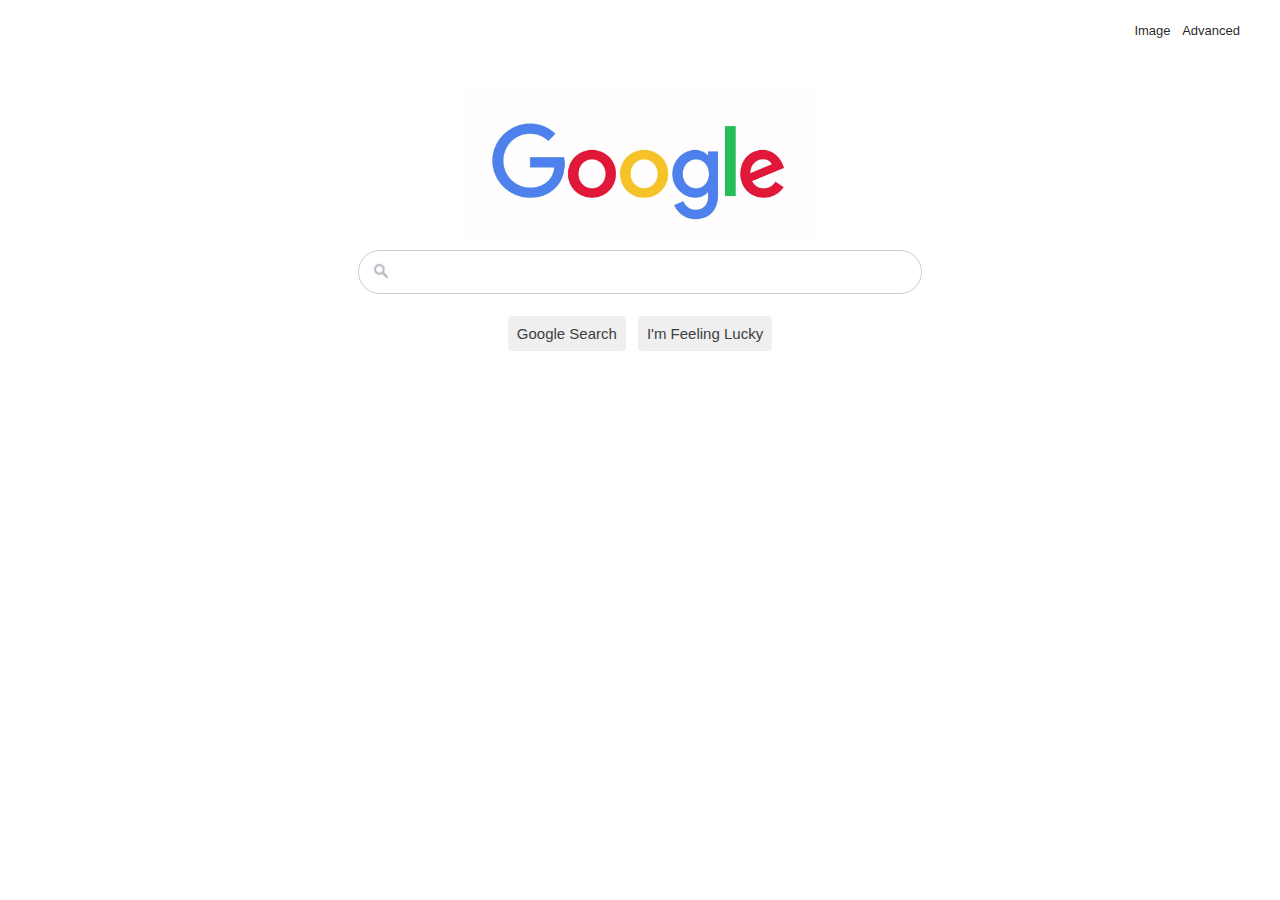
<file: index.html>
<!DOCTYPE html>
<html lang = "en">
    <head>
        <title>Google Search</title>
        <link rel = "stylesheet" href = "search-styling.css">
        <meta name ="viewport" content ="width = device-width , initial-scale = 1.0">
    </head>
    <body>
        <div>
            <div class = "links">
                <a href = "image.html">Image</a> <a href = "advanced.html">Advanced</a>
            </div>
            <div class = "logo">
                <img src = "google.jpg" alt = "Google Logo">
            </div>
            <div>
                <form action ="https://google.com/search">
                    <center>
                        <input type ="text" name ="q" class ="textbox"><br><br>
                        <input type ="submit" value ="Google Search" class = "style_button">
                        <input type ="submit" value ="I'm Feeling Lucky" name ="btnI" class = "style_button">
                    </center>
                </form>
            </div>
        </div>   
    </body>
</html>
</file>
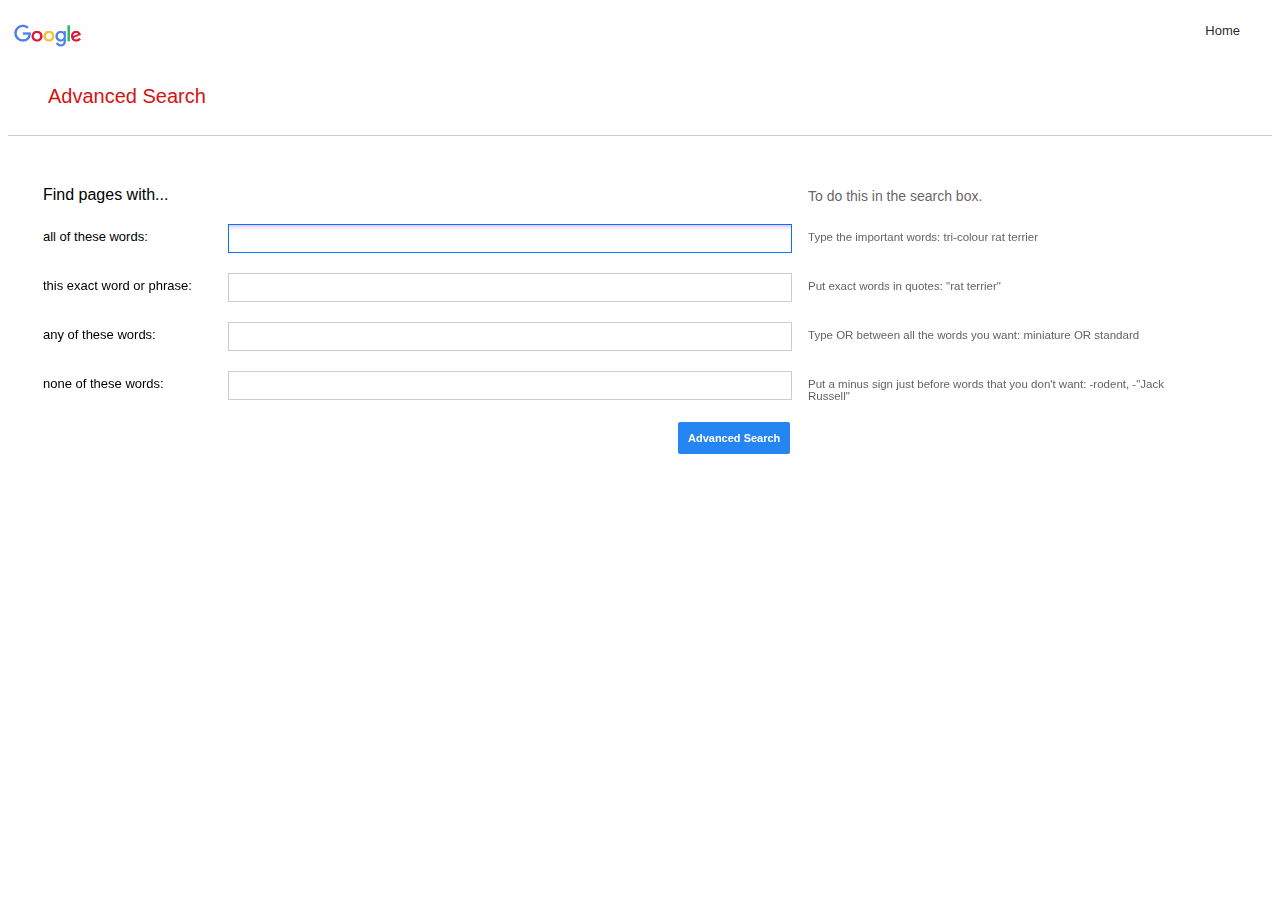
<file: advanced.html>
<!DOCTYPE html>
<html lang = "en">
    <head>
        <title>Google Advanced Search</title>
        <link rel = "stylesheet" href = "search-styling.css">
        <meta name ="viewport" content ="width = device-width , initial-scale = 1.0">
    </head>
    <body>
        <div>
            <div>
                <div id = "topdiv">
                    <img src = "google.jpg" alt = "Google Logo">
                </div>
                <div class = "links">
                    <a href = "index.html">Home</a>
                </div>   
            </div>
            <div id = "bottomdiv">
                Advanced Search
            </div>
            <form action ="https://www.google.com/search">
                <div id ="advance_form">
                    <div class ="labels" id="first">Find pages with...</div>
                    <div></div>
                    <div class="hints" id="second">To do this in the search box.</div>
                    <div class ="labels">all of these words:</div>
                    <div><input class = "inputs" type ="text" name ="as_q" autofocus ="autofocus"></div>
                    <div class ="hints">Type the important words: tri-colour rat terrier</div>
                    <div class ="labels">this exact word or phrase:</div>
                    <div><input class = "inputs" type ="text" name ="as_epq"></div>
                    <div class ="hints">Put exact words in quotes: "rat terrier"</div>
                    <div class ="labels">any of these words:</div>
                    <div><input class = "inputs" type ="text" name ="as_oq"></div>
                    <div class ="hints">Type OR between all the words you want: miniature OR standard</div>
                    <div class ="labels">none of these words:</div>
                    <div><input class = "inputs" type ="text" name ="as_eq"></div>
                    <div class ="hints">Put a minus sign just before words that you don't want: -rodent, -"Jack Russell"</div>
                    <div class="labels"></div>
                    <div><input id = "advancebtn" type ="submit" value ="Advanced Search"></div>
                    <div class="hints"></div>    
                </div> 
            </form> 
        </div>
    </body>
</html>
</file>
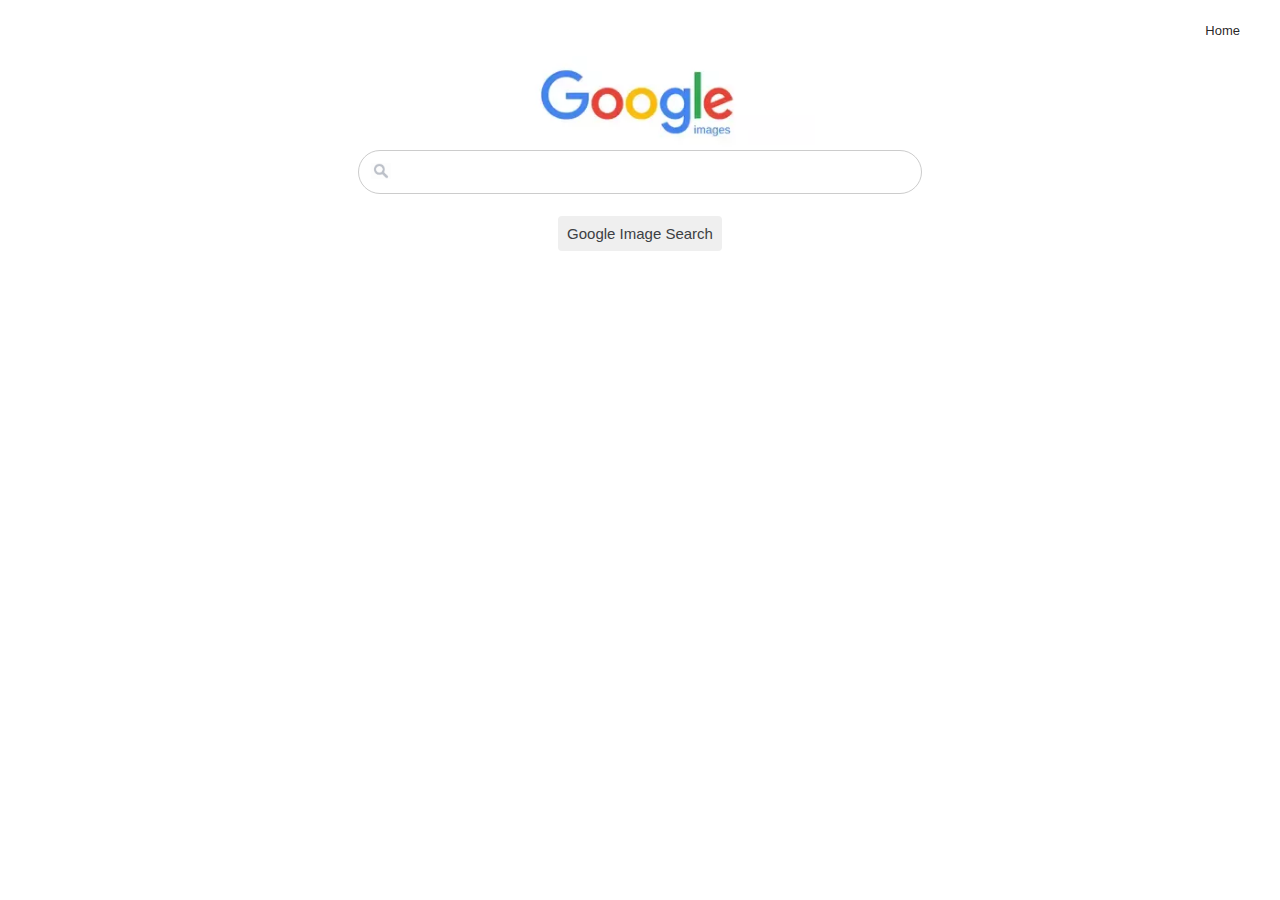
<file: image.html>
<!DOCTYPE html>
<html lang = "en">
    <head>
        <title>Google Image Search</title>
        <link rel = "stylesheet" href = "search-styling.css">
        <meta name ="viewport" content ="width = device-width , initial-scale = 1.0">
    </head>
    <body>
        <div>
            <div class = "links">
                <a href = "index.html">Home</a>
            </div>
            <div class = "logo">
                <img src = "googleimg.png" alt = "Google Image Logo">
            </div>
            <div class ="main_form">
                <form action ="https://www.google.com/search">
                    <center>
                        <input type ="text" name ="q" class ="textbox"><br><br>
                        <input type ="text" name = "tbm" value="isch" id = "imgsearch">
                        <input type ="submit" value ="Google Image Search" class = "style_button">
                    </center>
                </form>
            </div>
        </div>
    </body>
</html>
</file>
<file: search-styling.css>
.logo
{
    max-height: 200px;
    margin-top: 50px;
    display: flex;
    flex-direction: column;
    align-items: center;
}

.logo > img
{
    max-width: 350px;
}

.textbox
{ 
    width: 520px;
    font-size: medium;
    background-image: url("search.png");
    background-position: 12px 12px;
    background-repeat: no-repeat;
    background-size: 20px;
    border: 1px solid #ccc;
    border-radius: 24px;
    box-shadow: none;
    z-index: 3;
    padding-left: 40px;
    padding-top: 12px;
    padding-bottom: 12px;
    outline: none;
}
.textbox:hover
{
    box-shadow: 0.5px 1px 6px #ccc;
}

.style_button
{
    padding: 9px;
    color: #3c4043;
    font-size: 15px;
    margin: 4px;
    border: none;
    border-radius: 4px;
    outline: none;
    text-align: center;
    cursor: pointer;    
}
.style_button:hover
{
    box-shadow: 0.5px 1px 1px #ccc;
    border: 1px solid #b6b8bd;
    color: black;
}

.links
{
    max-width: fit-content;
    max-height: 48px;
    padding: 20px;
    font-size: 13px;
    font-family: arial,sans-serif;
    position: absolute;
    top: 3px;
    right: 16px;
}

.links > a
{
    color: rgba(0,0,0,0.87);
    text-decoration: none;
    margin: 4px ;

}
.links > a:hover
{
    text-decoration: underline;
    text-decoration-color: rgba(0,0,0,0.87) ;
}

#imgsearch
{
    display: none;
}

#topdiv > img
{
    max-width: 80px;
}

#bottomdiv
{
    height: 50px;
    padding-left: 40px;
    padding-top: 20px;
    font-size: 20px;
    color: rgb(214, 19, 19);
    font-family: sans-serif;
    border-bottom: 0.1px solid #ccc;
}

#advance_form
{
    margin-top: 45px;
    font-family: sans-serif;
    display: grid;
    grid-column-gap: 20px;
    grid-row-gap: 20px;
    grid-template-columns: 200px 560px 400px;
}

#first 
{
    font-size: 16px;
}
#second 
{
    font-size: 14px;
}
.labels
{
    font-size: 13px;
    padding-top: 5px;
    padding-left: 35px;
}

.hints
{
    font-size: 11.5px ;
    padding-top: 7px;
    color: rgba(77, 74, 74, 0.87);
}

.inputs
{
    width: 550px;
    height: 25px;
    border: 1px solid #ccc;
    padding-left: 10px;
}

.inputs:focus
{
    outline: none;
    border: 1px solid rgb(5, 117, 246);
    box-shadow: inset 0px 7px 8px -10px rgb(130, 5, 246);
}

#advancebtn
{
    margin-left: 450px;
    padding: 10px;
    font-size: 11px;
    background-color: rgb(37, 133, 243);
    border: none;
    border-radius: 2px;
    font-weight: bold;
    color: white;
    outline: none;
}

#advancebtn:hover
{
    box-shadow: inset 0.5px 1px 7px rgb(130, 5, 246);
}
</file>
